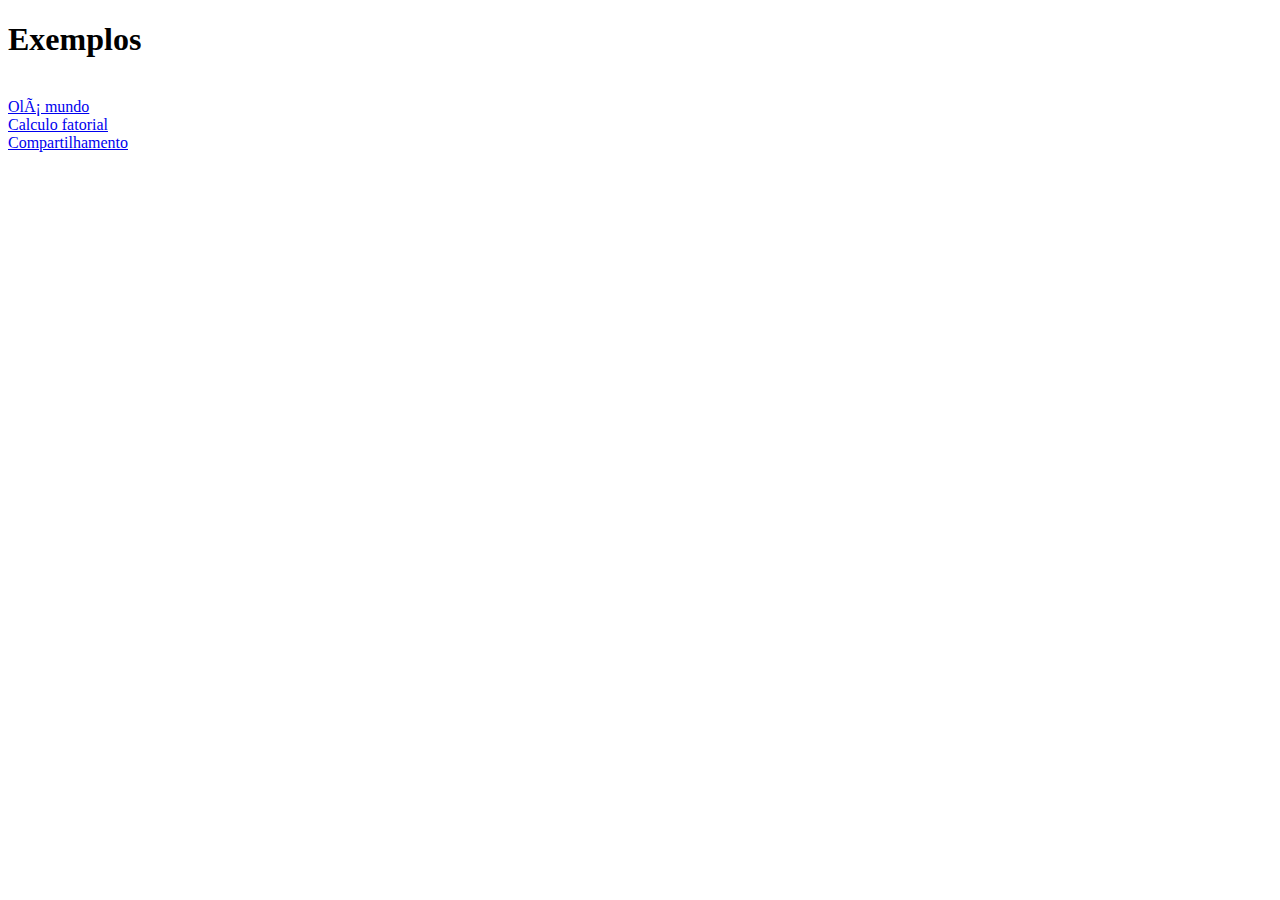
<file: Aula-02/index.html>
<!DOCTYPE html>
<html>
<head>
<meta charset="ISO-8859-1">
<title>Página inicial</title>
</head>
<body>

<h1>Exemplos</h1>

<br />
<a href="2017-08-16/index.jsp">Olá mundo</a><br/>
<a href="2017-08-16/fatorial.jsp">Calculo fatorial</a><br/>
<a href="2017-08-16/compartilhamento.jsp">Compartilhamento</a><br/>

</body>
</html>
</file>
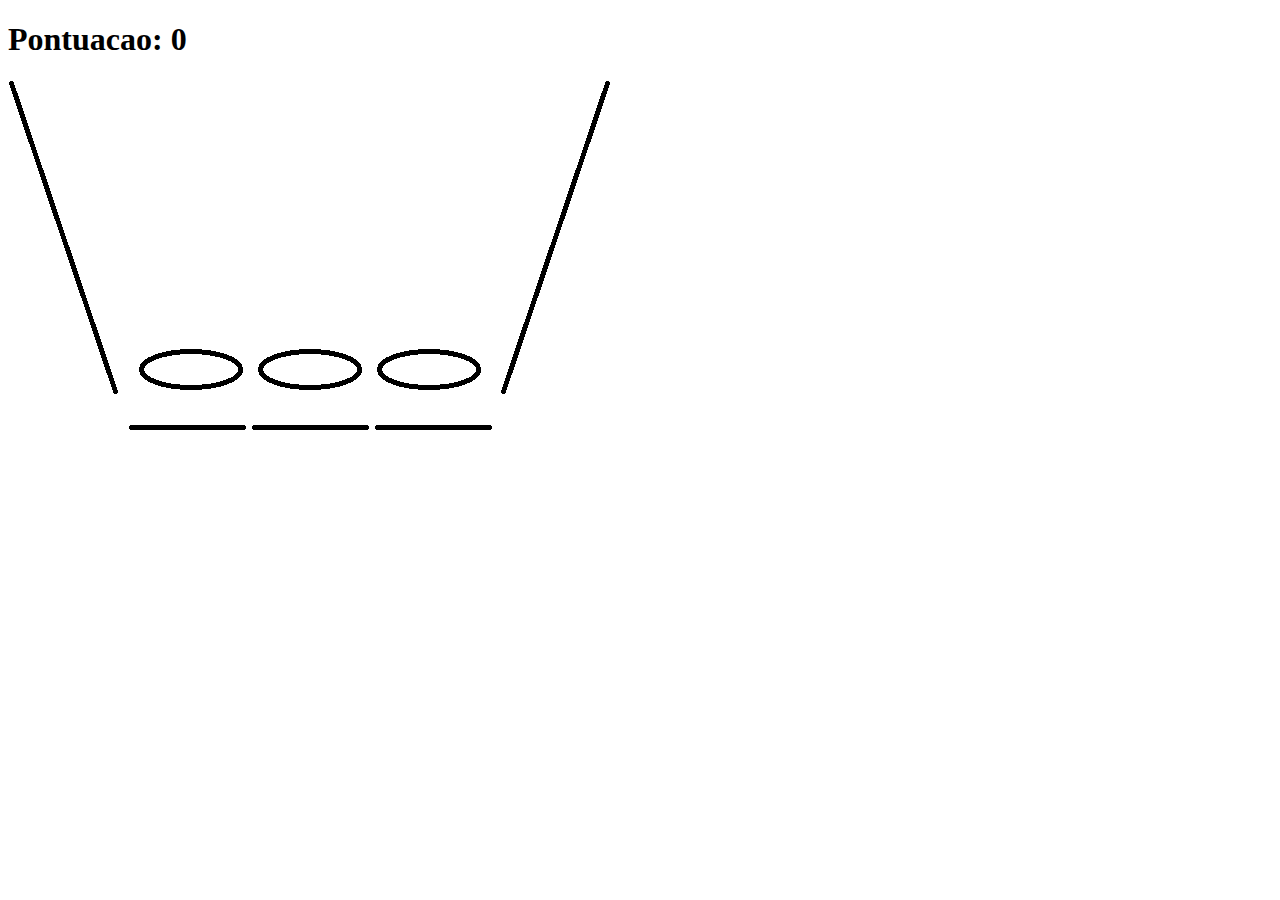
<file: Aula-13/index.html>
<!DOCTYPE html>
<html>
<head>

<meta charset="ISO-8859-1">
<title>Marmota Game</title>

<script src="marmotaGame.js">
</script>

</head>
<body>

<h1 id="pontuacao">Pontuacao: 0</h1>

<img src="imagem/esquerda.png" />

<span id="buracos"></span>

<img src="imagem/direita.png" />

<p>

<img src="imagem/meio.png" style="padding-left: 120px" />
<img src="imagem/meio.png" />
<img src="imagem/meio.png" />

</body>
</html>
</file>
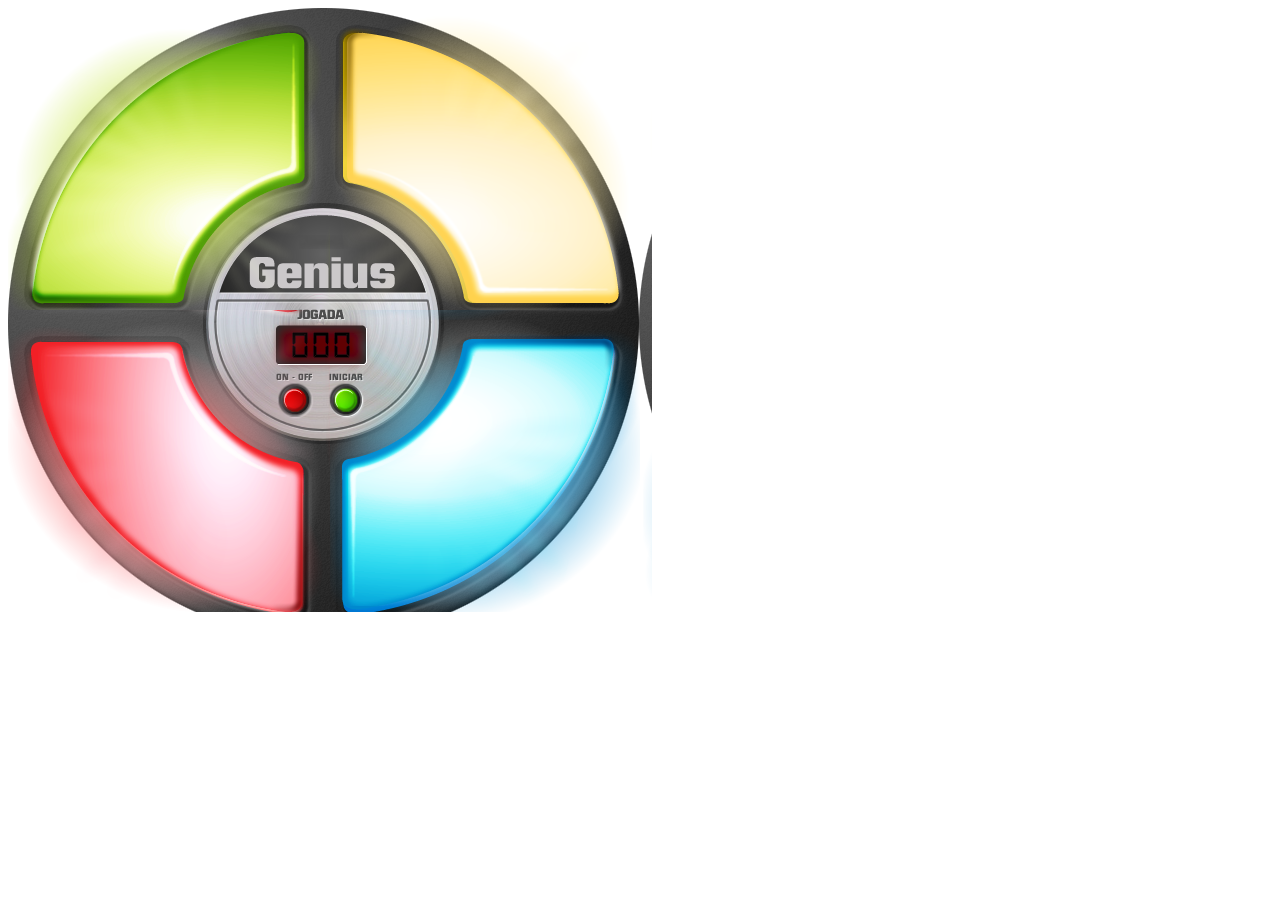
<file: Aula-14/index.html>
<!DOCTYPE html>
<html>
<head>
<meta charset="ISO-8859-1">
<title>Insert title here</title>
<link rel='stylesheet' type='text/css' href='style.css'/>
<script src="script.js"></script>
</head>
<body>

<table>
	<tr>
		<td id="greenButton"></td>
		<td id="yellowButton"></td>
	</tr>
	<tr>
		<td id="redButton"></td>
		<td id="blueButton"></td>
	</tr>
</table>

</body>
</html>
</file>
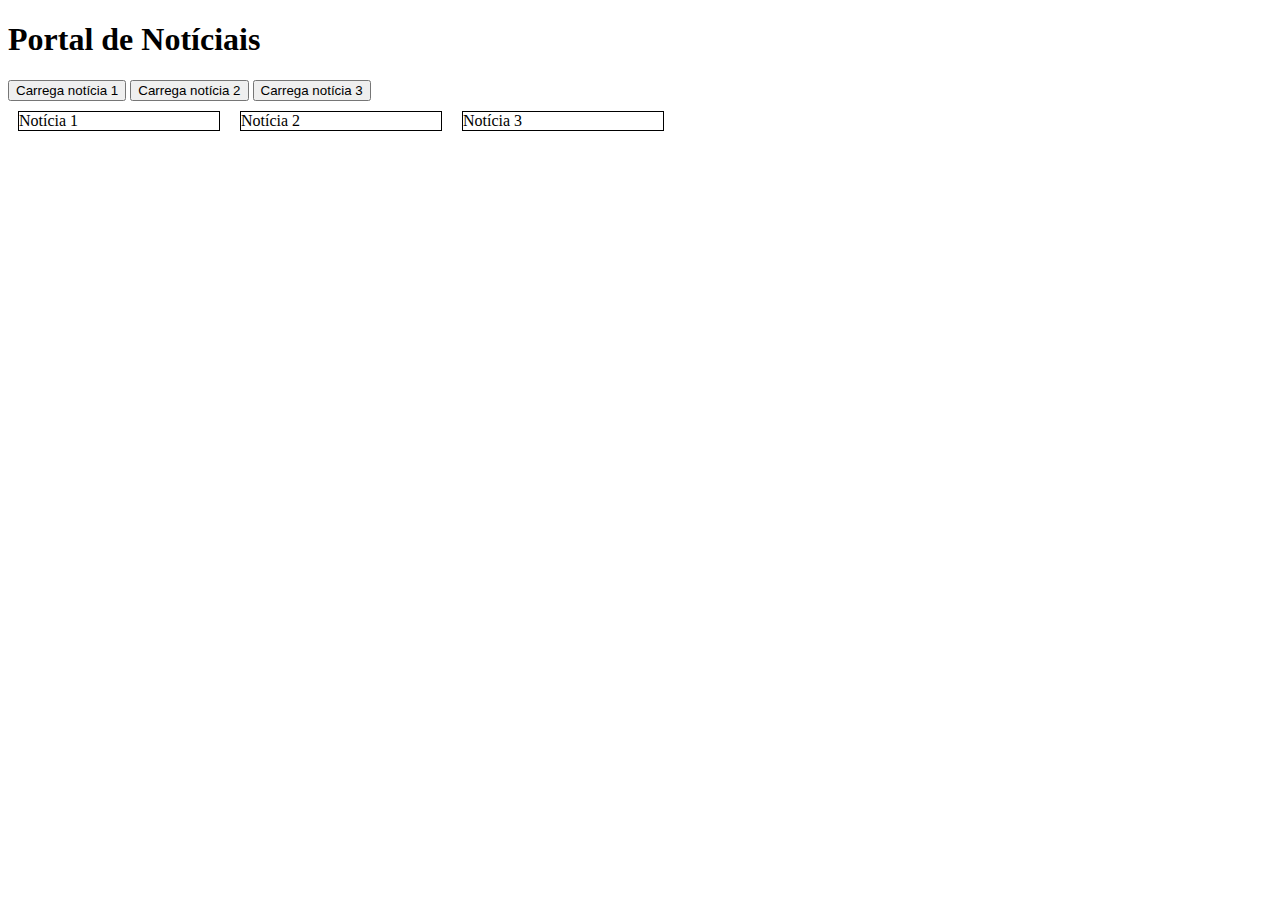
<file: Aula-16/index.html>
<!DOCTYPE html>
<html>
<head>
<meta charset="ISO-8859-1">
<title>Insert title here</title>

<script src="util.js"></script>
<script src="portal.js"></script>

<style type="text/css">
.noticia {
	float: left;
	border: solid 1px;
	width: 200px;
	margin: 10px;
}
</style>
</head>
<body>
<h1>Portal de Not�ciais</h1>

<div>
<button id="idBotao1" data-numero="1">Carrega not�cia 1</button>
<button id="idBotao2" data-numero="2">Carrega not�cia 2</button>
<button id="idBotao3" data-numero="3">Carrega not�cia 3</button>
</div>

<div class="noticia" id="idNoticia1">Not�cia 1<br/></div>
<div class="noticia" id="idNoticia2">Not�cia 2<br/></div>
<div class="noticia" id="idNoticia3">Not�cia 3<br/></div>
</body>
</html>
</file>
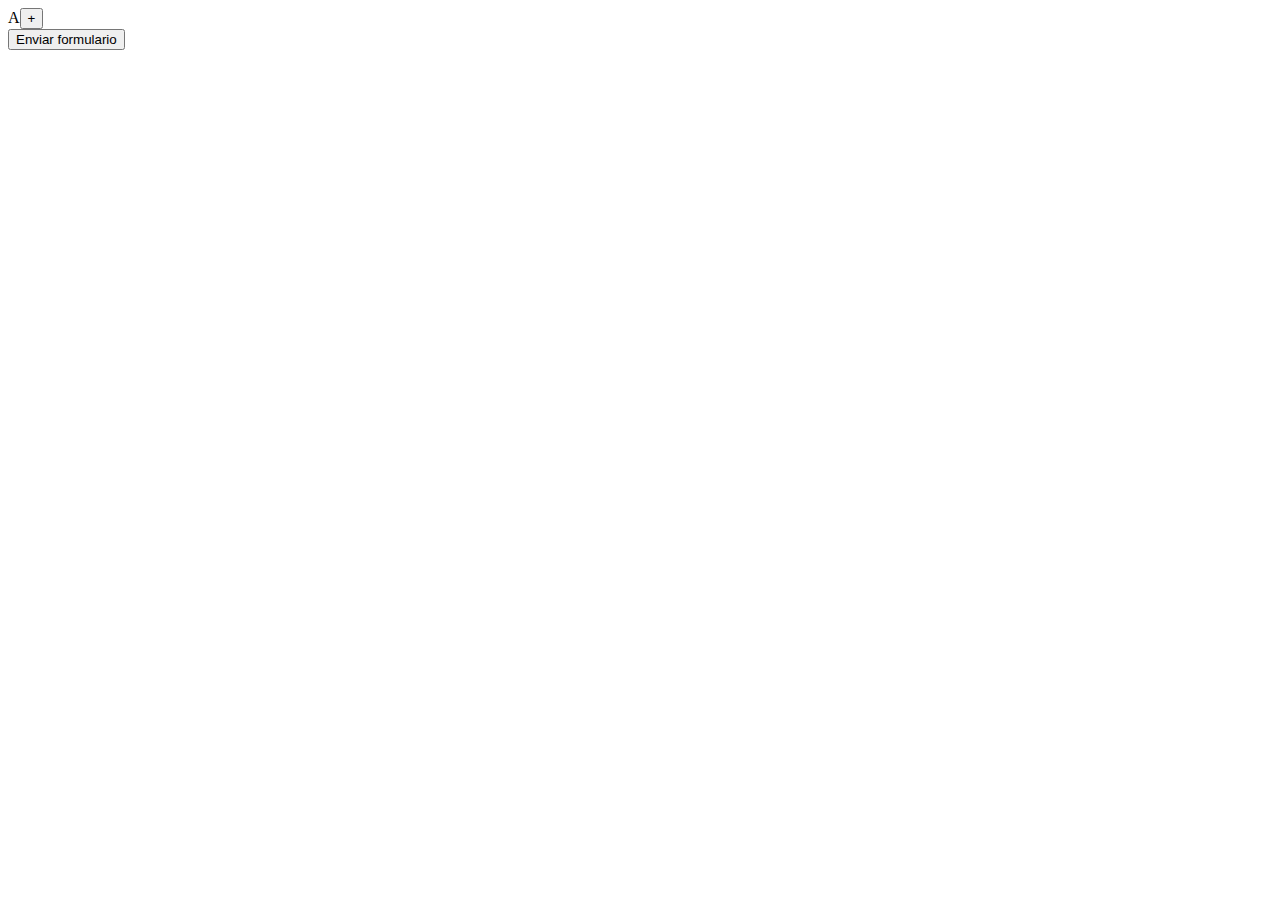
<file: Prova/index.html>
<!DOCTYPE html>
<html>
<head>
<meta charset="ISO-8859-1">
<title>Insert title here</title>
<script src="pirplanus.js"></script>
</head>
<body>
<form action="http://wwww.pirplanus.outragalaxia.muitolonge.com/salvadadosouvocemorre">

<div class="0">
	A<button id="filho" type="button">+</button>
</div>

<button id="enviar" type="button">Enviar formulario</button>
</form>
</body>
</html>
</file>
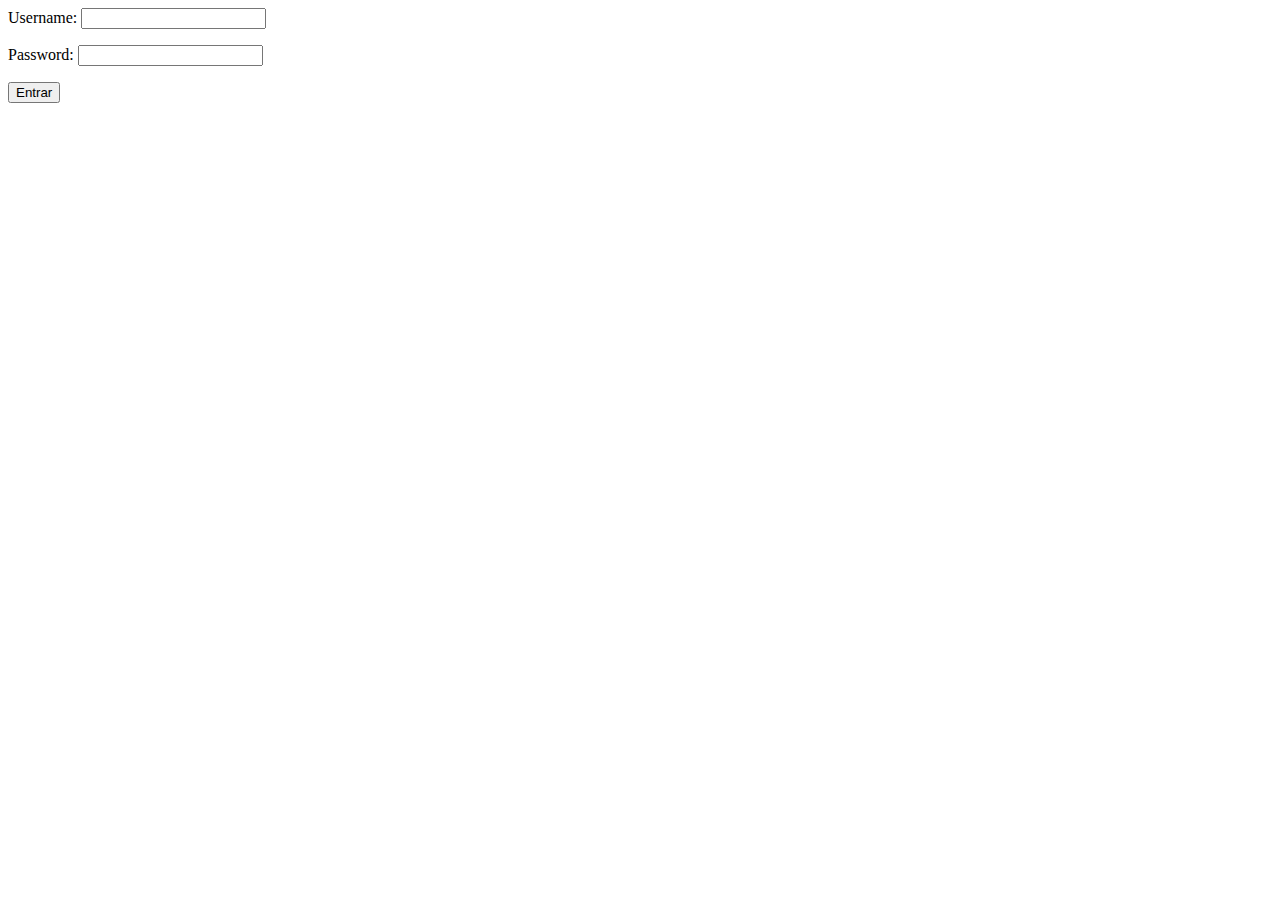
<file: Prova/Trab-4/index.html>
<!-- 
Nome: Thiago Lages de Alencar
Matricula: 1721629
 -->
 
<!DOCTYPE html>
<html>
<head>
<meta charset="ISO-8859-1">

<script type="text/javascript" src="script.js"></script>
<script type="text/javascript" src="util.js"></script>

</head>
<body>

Username: <input type="text" id="username"/>
<p/>
Password: <input type="password" id="password"/>
<p/>
<button id="entrar">Entrar</button>

<div id="info">

</div>

</body>
</html>
</file>
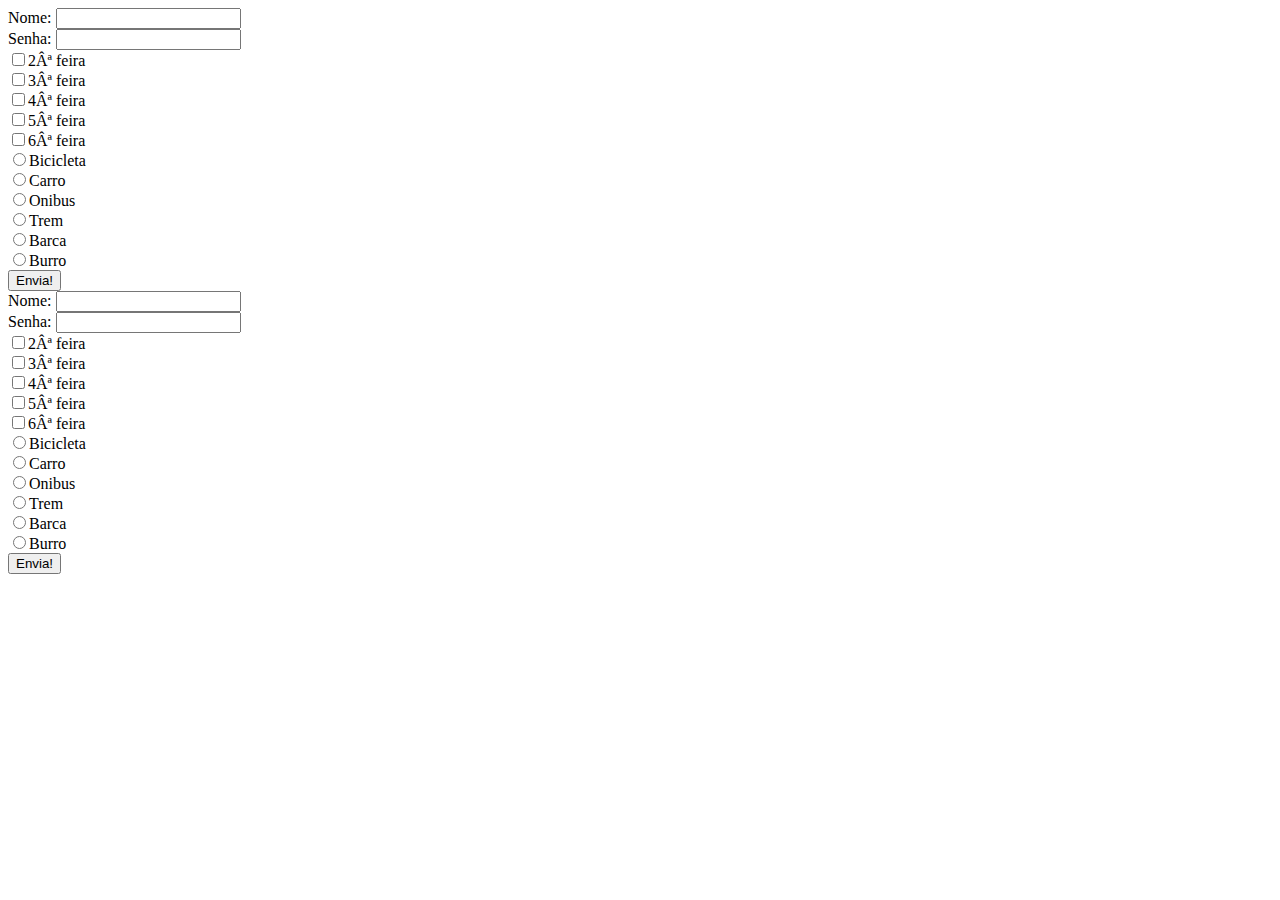
<file: Aula-03/formulario.html>
<!DOCTYPE html>
<html>
<head>
<meta charset="ISO-8859-1">
<title>Insert title here</title>
</head>
<body>

<form action="receberForm.jsp" method="get">
	Nome:
	<input type="text"  name="campoNome"/>
	<br/>
	Senha:
	<input type="password" name="campoSenha"/>
	<br/>
	<input type="checkbox" name="2"/>2ª feira <br/>
	<input type="checkbox" name="3"/>3ª feira <br/>
	<input type="checkbox" name="4"/>4ª feira <br/>
	<input type="checkbox" name="5"/>5ª feira <br/>
	<input type="checkbox" name="6"/>6ª feira <br/>
	<input type="radio" name="transporte" value="Bicicleta"/>Bicicleta <br/>
	<input type="radio" name="transporte" value="Carro"/>Carro <br/>
	<input type="radio" name="transporte" value="Onibus"/>Onibus <br/>
	<input type="radio" name="transporte" value="Trem"/>Trem <br/>
	<input type="radio" name="transporte" value="Barca rio+niteroi"/>Barca <br/>
	<input type="radio" name="transporte" value="Burro"/>Burro <br/>
	<input type="submit" value="Envia!"/>
</form>

<form action="receberForm.jsp" method="post">
	Nome:
	<input type="text"  name="campoNome"/>
	<br/>
	Senha:
	<input type="password" name="campoSenha"/>
	<br/>
	<input type="checkbox" name="2"/>2ª feira <br/>
	<input type="checkbox" name="3"/>3ª feira <br/>
	<input type="checkbox" name="4"/>4ª feira <br/>
	<input type="checkbox" name="5"/>5ª feira <br/>
	<input type="checkbox" name="6"/>6ª feira <br/>
	<input type="radio" name="transporte" value="Bicicleta"/>Bicicleta <br/>
	<input type="radio" name="transporte" value="Carro"/>Carro <br/>
	<input type="radio" name="transporte" value="Onibus"/>Onibus <br/>
	<input type="radio" name="transporte" value="Trem"/>Trem <br/>
	<input type="radio" name="transporte" value="Barca rio+niteroi"/>Barca <br/>
	<input type="radio" name="transporte" value="Burro"/>Burro <br/>
	<input type="submit" value="Envia!"/>
</form>

</body>
</html>
</file>
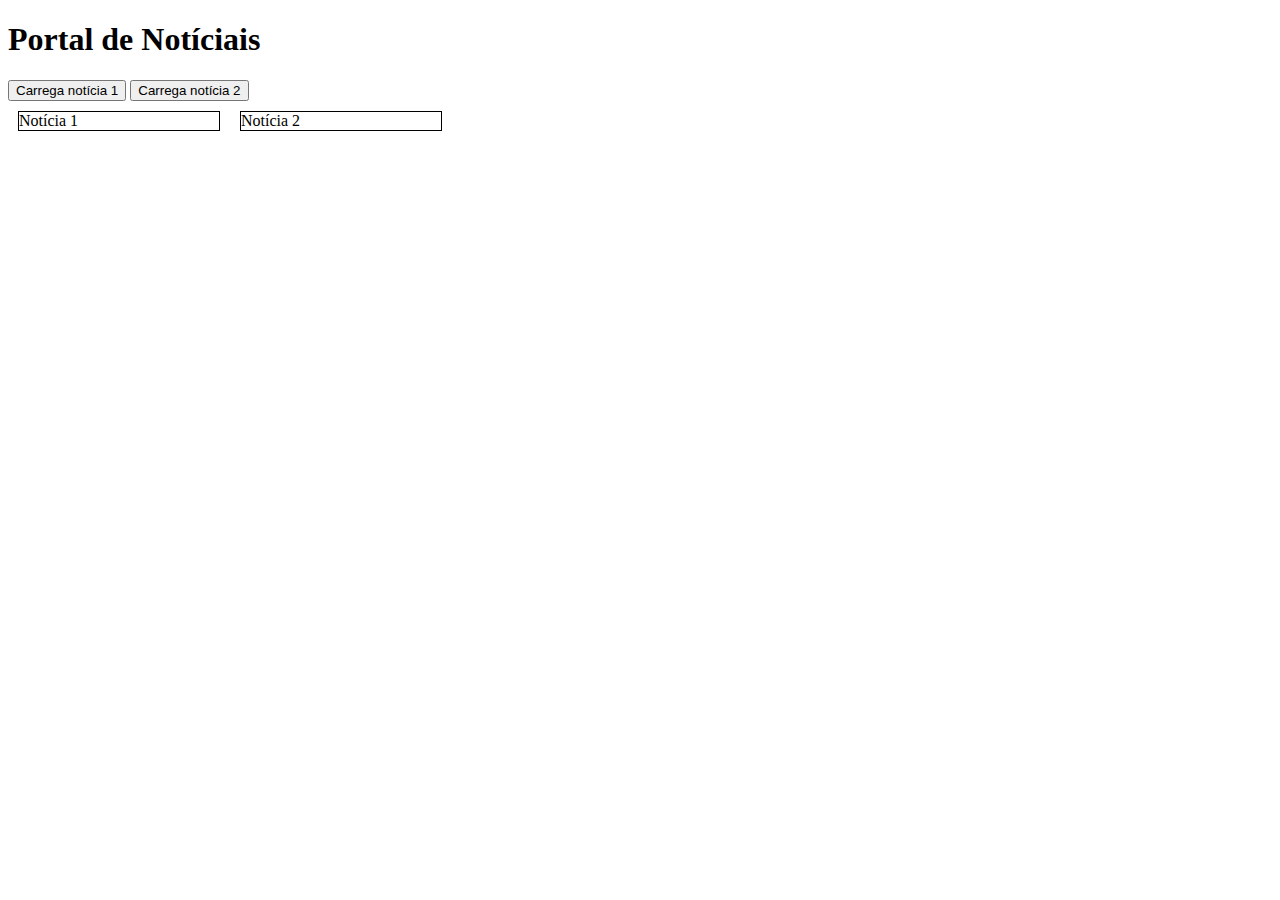
<file: Aula-15/Ajax.html>
<!DOCTYPE html>
<html>
<head>
<meta charset="ISO-8859-1">
<title>Insert title here</title>

<script src="util.js"></script>
<script src="ajax2.js"></script>

<style type="text/css">
.noticia {
	float: left;
	border: solid 1px;
	width: 200px;
	margin: 10px;
}
</style>
</head>
<body>
<h1>Portal de Not�ciais</h1>

<div>
<button id="idBotao1" data-numero="1">Carrega not�cia 1</button>
<button id="idBotao2" data-numero="2">Carrega not�cia 2</button>
</div>

<div class="noticia" id="idNoticia1">Not�cia 1<br/></div>
<div class="noticia" id="idNoticia2">Not�cia 2<br/></div>
</body>
</html>
</file>
<file: Aula-14/style.css>
@CHARSET "ISO-8859-1";

table {
    border-spacing: 0px 0px;
	background-image: url("images/genius.png");
}

td {
	border-style: none;
	width: 320px;
	height: 300px;
}

#greenButton {
	background-image: url("images/verde-aceso.png");
	background-position: -5px -5px ;
}

#yellowButton {
	background-image: url("images/amarelo-aceso.png");
	background-position: -5px -5px ;
}

#redButton {
	background-image: url("images/vermelho-aceso.png");
	background-position: -5px 10px ;
}

#blueButton {
	background-image: url("images/azul-aceso.png");
	background-position: -10px 10px ;
}
</file>
